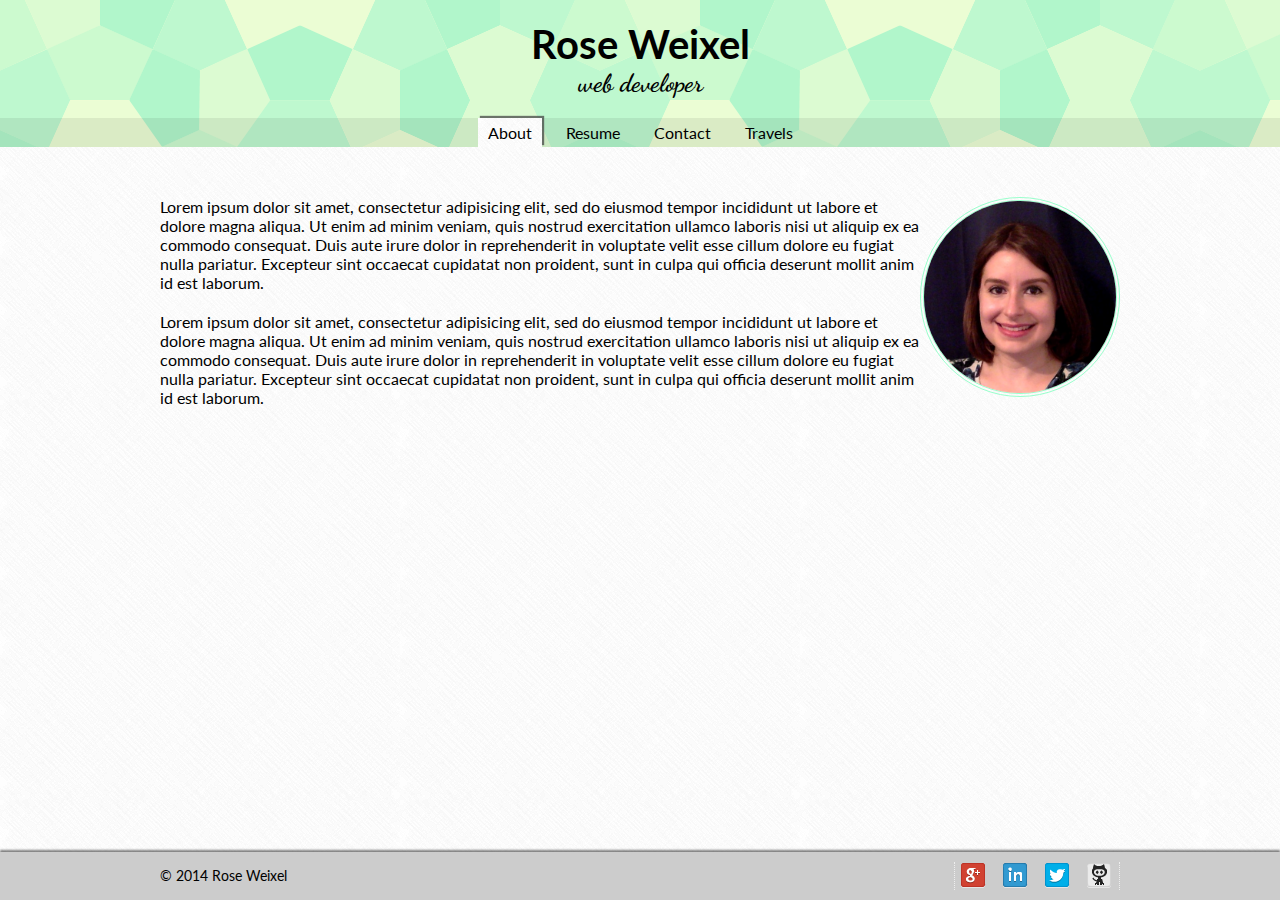
<file: index.html>
<!doctype html>
<html lang="en">
	<head>
		<meta charset="utf-8">
		<meta name="keywords" content="web, development, programming, programmer">
		<meta name="description" content="Rose Weixel is a web developer living in New York City.">
		<title>About &#124; Rose Weixel</title>
		<link rel="stylesheet" type="text/css" href="css/normalize.css">
		<link rel="stylesheet" type="text/css" href="css/style.css">
		<link rel="stylesheet" type="text/css" href="css/device_media_queries.css">
		<!--[if lt IE 9]!>
			<script src="http://html5shim.googlecode.com/svn/trunk/html5.js"></script>
		<![endif]-->
	</head>
	<body>
		<!-- /////// Header /////// -->
		<header>
			<div class="wrapper">
				<h1>Rose Weixel</h1>
				<h2>web developer</h2>
			</div>
			
			<!-- links -->
			<nav role="navigation">
				<ul>
					<li><a id="current_page" href="index.html">About</a></li>
					<li><a href="resume.html">Resume</a></li>
					<li><a href="contact.php">Contact</a></li>
					<li><a href="travels.html">Travels</a></li>
				</ul>
			</nav>
		</header>
		<!-- ends header -->

		<!-- /////// Main Content /////// -->
		<div id="main_content" class="clearfix">

			<div class="wrapper">

				<section class="clearfix col_3">

					<img id="rose" src="assets/rose-2.png" alt="Rose Weixel">
					<p>Lorem ipsum dolor sit amet, consectetur adipisicing elit, sed do eiusmod
					tempor incididunt ut labore et dolore magna aliqua. Ut enim ad minim veniam,
					quis nostrud exercitation ullamco laboris nisi ut aliquip ex ea commodo
					consequat. Duis aute irure dolor in reprehenderit in voluptate velit esse
					cillum dolore eu fugiat nulla pariatur. Excepteur sint occaecat cupidatat non
					proident, sunt in culpa qui officia deserunt mollit anim id est laborum.</p>
					
					<p>Lorem ipsum dolor sit amet, consectetur adipisicing elit, sed do eiusmod
					tempor incididunt ut labore et dolore magna aliqua. Ut enim ad minim veniam,
					quis nostrud exercitation ullamco laboris nisi ut aliquip ex ea commodo
					consequat. Duis aute irure dolor in reprehenderit in voluptate velit esse
					cillum dolore eu fugiat nulla pariatur. Excepteur sint occaecat cupidatat non
					proident, sunt in culpa qui officia deserunt mollit anim id est laborum.</p>
				</section>
    		</div> <!-- ends .wrapper -->
    	</div> <!-- ends #main_content -->
		
		<footer>
			<div class="wrapper clearfix">
				<span class="copyright">&copy; 2014 Rose Weixel</span>
				<div id="social">
					<a class="gplus" href="http://google.com/+RoseWeixel" target="_blank" title="Google Plus">Google Plus</a>
					<a class="link" href="http://www.linkedin.com/in/roseweixel/" target="_blank" title="LinkedIn">LinkedIn</a>
					<a class="twitt" href="https://twitter.com/RoseWeixel" target="_blank" title="Twitter">Twitter</a>
					<a class="ghub" href="https://github.com/roseweixel" target="_blank" title="GitHub">GitHub</a>
				</div>
			</div>
		</footer>

	</body>
</html>
</file>
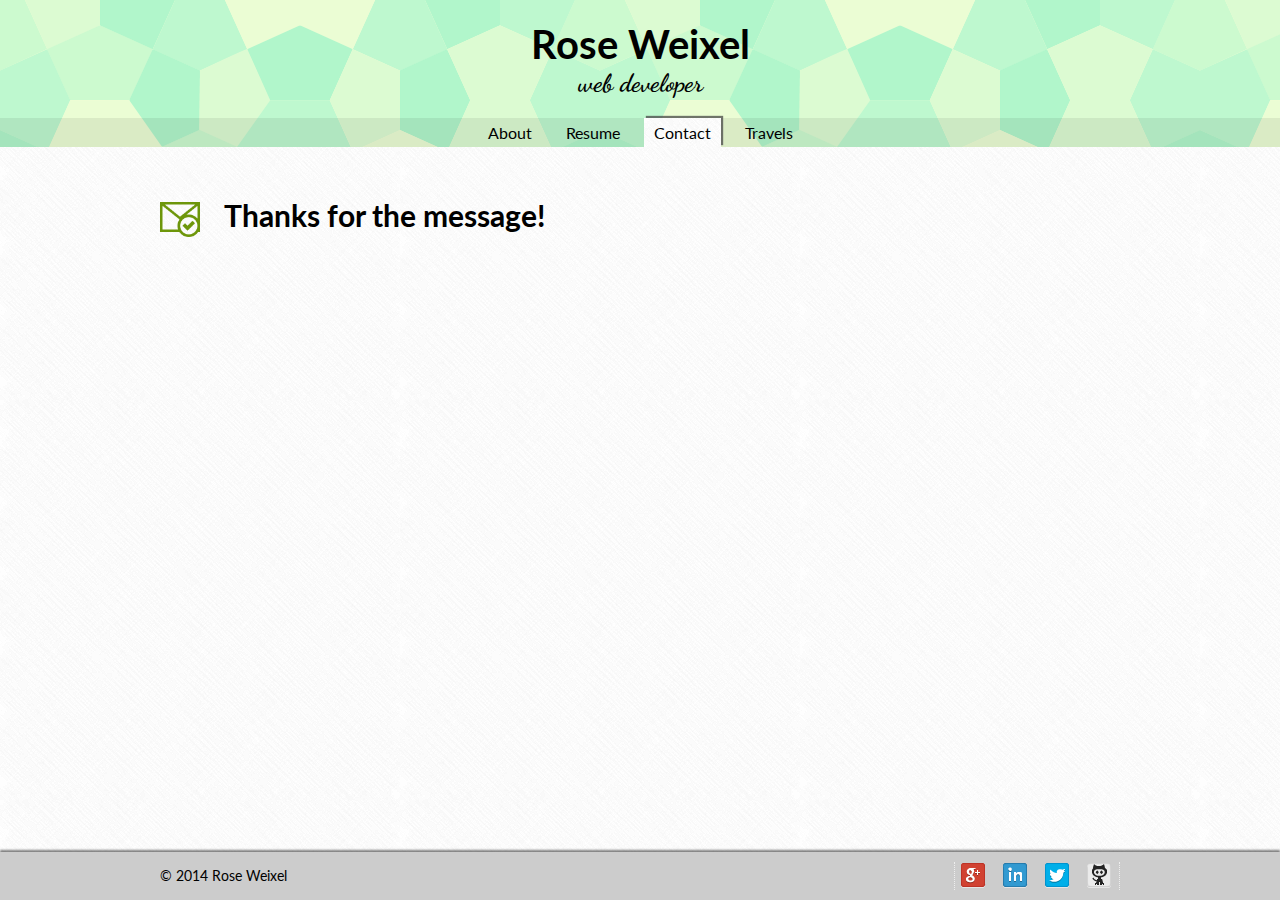
<file: contact_success.html>
<!doctype html>
<html lang="en">
	<head>
		<meta charset="utf-8">
		<meta name="keywords" content="contact, email">
		<meta name="description" content="Contact form for Rose Weixel, web developer.">
		<title>Contact &#124; Rose Weixel</title>
		<link rel="stylesheet" type="text/css" href="css/normalize.css">
		<link rel="stylesheet" type="text/css" href="css/style.css">
		<link rel="stylesheet" type="text/css" href="css/device_media_queries.css">
		<!--[if lt IE 9]!>
			<script src="http://html5shim.googlecode.com/svn/trunk/html5.js"></script>
		<![endif]-->
	</head>
	<body>
		<header>
			<h1>Rose Weixel</h1>
			<h2>web developer</h2>
			
			<!-- links -->
			<nav role="navigation">
				<ul>
					<li><a href="index.html">About</a></li>
					<li><a href="resume.html">Resume</a></li>
					<li><a id="current_page" href="contact.php">Contact</a></li>
					<li><a href="travels.html">Travels</a></li>
				</ul>
			</nav>
		</header>
		<div id="main_content">
			<div class="wrapper">
				<section class="col3">
					<img id="sent_icon" src="assets/message_sent.png" alt="Message successfully sent!">
					<p id="message_sent">Thanks for the message!</p>
				</section>
			</div>
		</div>
		<footer>
			<div class="wrapper clearfix">
				<span class="copyright">&copy; 2014 Rose Weixel</span>
				<div id="social">
					<a class="gplus" href="http://google.com/+RoseWeixel" target="_blank" title="Google Plus">Google Plus</a>
					<a class="link" href="http://www.linkedin.com/in/roseweixel/" target="_blank" title="LinkedIn">LinkedIn</a>
					<a class="twitt" href="https://twitter.com/RoseWeixel" target="_blank" title="Twitter">Twitter</a>
					<a class="ghub" href="https://github.com/roseweixel" target="_blank" title="GitHub">GitHub</a>
				</div>
			</div>
		</footer>
	</body>
</html>
</file>
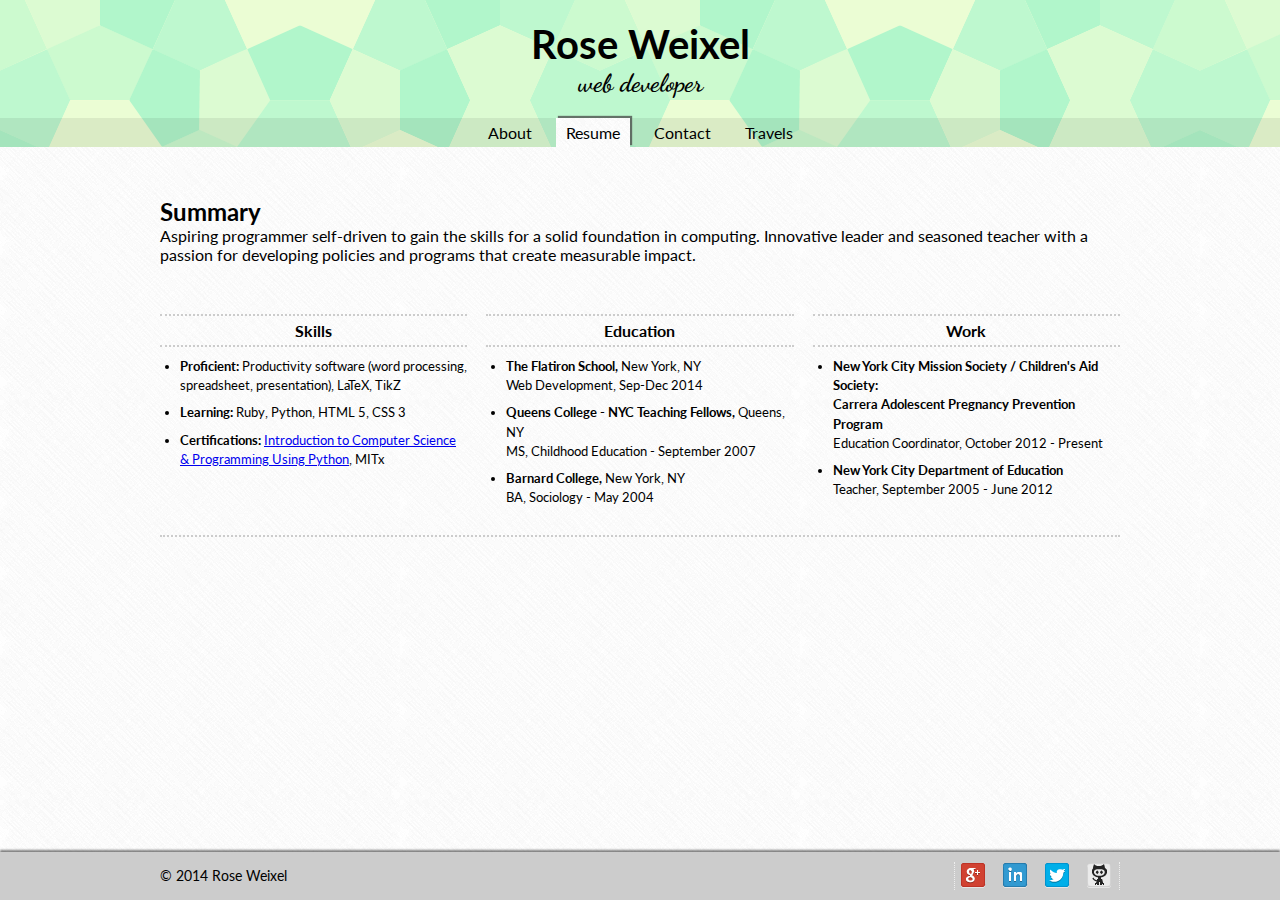
<file: resume.html>
<!doctype html>
<html lang="en">
	<head>
		<meta charset="utf-8">
		<meta name="keywords" content="resume, web, developer, programmer, programming, HTML, HTML5, CSS, CSS3, Ruby, Python">
		<meta name="description" content="Resume for Rose Weixel, web developer.">
		<title>Resume &#124; Rose Weixel</title>
		<link rel="stylesheet" type="text/css" href="css/normalize.css">
		<link rel="stylesheet" type="text/css" href="css/style.css">
		<link rel="stylesheet" type="text/css" href="css/device_media_queries.css">
		<!--[if lt IE 9]!>
			<script src="http://html5shim.googlecode.com/svn/trunk/html5.js"></script>
		<![endif]-->
	</head>
	<body>
		<header>
			<h1>Rose Weixel</h1>
			<h2>web developer</h2>
			
			<!-- links -->
			<nav role="navigation">
				<ul>
					<li><a href="index.html">About</a></li>
					<li><a id="current_page" href="resume.html">Resume</a></li>
					<li><a href="contact.php">Contact</a></li>
					<li><a href="travels.html">Travels</a></li>
				</ul>
			</nav>
		</header>
		<div id="main_content">
			<div id="resume" class="wrapper clearfix">
				<section id="summary" class="centered_wide col3">
					<h2><b>Summary</b></h2>
					<p>Aspiring programmer self-driven to gain the skills for a solid foundation in computing. Innovative leader and seasoned teacher with a passion for developing policies and programs that create measurable impact.</p>
				</section>
				<section class="res_section centered_wide col1_left">
					<h3>Skills</h3>
					<ul>
						<li><b>Proficient:</b> Productivity software (word processing, spreadsheet, presentation), LaTeX, TikZ</li>
						<li><b>Learning:</b> Ruby, Python, HTML 5, CSS 3</li>
						<li><b>Certifications:</b> <a href="http://bit.ly/TIaNAx">Introduction to Computer Science &amp; Programming Using Python</a>, MITx</li>
					</ul>
				</section>
				<section class="res_section centered_wide col1_mid">
					<h3>Education</h3>
					<ul>
						<li><b>The Flatiron School,</b> New York, NY<br>Web Development, Sep-Dec 2014</li>
						<li><b>Queens College - NYC Teaching Fellows,</b> Queens, NY<br>MS, Childhood Education - September 2007</li>
						<li><b>Barnard College,</b> New York, NY<br>BA, Sociology - May 2004</li>
					</ul>
				</section>
				<section class="res_section centered_wide col1_right">
					<h3>Work</h3>
					<ul>
						<li><b>New York City Mission Society / Children's Aid Society:<br>Carrera Adolescent Pregnancy Prevention Program</b><br>Education Coordinator, October 2012 - Present</li>
						<li><b>New York City Department of Education</b><br>Teacher, September 2005 - June 2012</li>
					</ul>
				</section>
			</div>
		</div>
		<footer>
			<div class="wrapper clearfix">
				<span class="copyright">&copy; 2014 Rose Weixel</span>
				<div id="social">
					<a class="gplus" href="http://google.com/+RoseWeixel" target="_blank" title="Google Plus">Google Plus</a>
					<a class="link" href="http://www.linkedin.com/in/roseweixel/" target="_blank" title="LinkedIn">LinkedIn</a>
					<a class="twitt" href="https://twitter.com/RoseWeixel" target="_blank" title="Twitter">Twitter</a>
					<a class="ghub" href="https://github.com/roseweixel" target="_blank" title="GitHub">GitHub</a>
				</div>
			</div>
		</footer>
	</body>
</html>
</file>
<file: css/style.css>
/********** Web Fonts **********/
@import url(http://fonts.googleapis.com/css?family=Lato:400);
@import url(http://fonts.googleapis.com/css?family=Dancing+Script);

/********** Fixes **********/

* {
	margin: 0;
	padding: 0;
	border: 0;
	box-sizing: border-box;
	-webkit-box-sizing: border-box;
	-moz-box-sizing: border-box;
}

.clearfix:after {
	content: ".";
	display: block;
	clear: both;
	visibility: hidden;
	height: 0;
	line-height: 0;
}

.wrapper {
	position: relative;
	margin: 0 auto;
	width: 96%;
	max-width: 960px;
}

html {
	height: 100%;
}

body {
	position: relative;
	background: url(../assets/crossword.png);
	padding-bottom: 55px;
	min-height: 100%;
	font-family: 'Lato', sans-serif;
}

img {
	width: 100%;
}

.caption {
	font-family: Palatino, serif;
	font-size: .8em;
}

.img_copy {
	float: right;
}

#summary {
	margin-bottom: 50px;
}

#resume li {
	font-size: .8em;
	line-height: 1.5em;
	padding-bottom: 8px;
}

/******* Header & Nav Bar *******/

header {
	background: url(../assets/congruent-pentagon.png);
	text-align: center;
	padding-top: 20px;
	margin-bottom: 20px;
}

header h1 {
	font-size: 40px;
}

header h2 {
	font-family: 'Dancing Script', cursive;
	margin-bottom: 20px;
	font-size: 25px;
}

nav {
	background: rgba(0,0,0,0.07);
	padding: 5px;
}

nav li {
	display: inline;
	padding: 5px;
}

nav a, nav a:visited {
	padding: 5px 10px;
	font-size: 16px;
	color: black;
	text-decoration: none;
}

nav a:hover {
	background: rgba(255,255,255,0.5);
}

nav a:active {
    /* Shadows are visible under slightly transparent text color */
    color: rgba(100,100,100, 0.8);
    text-shadow: 1px 4px 6px #def, 0 0 0 #000, 1px 4px 6px #def;
}

#current_page {
	background: url(../assets/crossword.png);
	-webkit-box-shadow: 2px -2px 1px 0px rgba(70, 70, 70, 0.75);
	-moz-box-shadow:    2px -2px 1px 0px rgba(70, 70, 70, 0.75);
	box-shadow:         2px -2px 1px 0px rgba(70, 70, 70, 0.75);
}
/******* Main Content Area *******/

#main_content {
	padding: 30px;
}


#rose {
	width: 200px;
	border-radius: 100%;
	border-color: #99FFCC;
	border-style: double;
	border-width: 4px;
	float: right;
	padding: 0;
}

p {
	margin-bottom: 20px;
}

#map {
	background: rgba(235, 253, 212, 1);
	border: dotted #99FFCC;
	padding: 2%;
}

iframe {
	display: block;
	width: 100%;
	max-height: 400px;
	max-width: 583px;
	margin-right: auto;
	margin-left: auto;
}

audio {
	max-width: 100%;
}
#resume h3 {
	text-align: center;
	font-size: 16px;
	border-top: 2px dotted #ccc;
	border-bottom: 2px dotted #ccc;
	padding: 5px 0;
	margin-bottom: 10px;
}

#resume li {
	margin-left: 20px;
}

#resume {
	border-bottom: 2px dotted #ccc;
}

/******* Form *******/

form {
	padding-bottom: 20px;
}

input[type="text"], input[type="email"], textarea {
	display: block;
	width: 100%;
	margin-bottom: 10px;
	padding: 5px;
	box-shadow: inset 0 0 5px #aaa;
}

#verify_and_send {

	float: right;
}

img.verif_img {
	display: inline-block;
	width: 50px;
	height: 40px;
	float: left;
	margin-right: 20px;
	vertical-align: top;
}

input.verif_box {
	display: inline-block;
	width: 150px;
	height: 40px;
	float: left;
	margin-right: 10px;
}

input[type="submit"] {
	border: 1px outset rgba(177, 246, 203, 1);
   	background-color: rgba(235, 253, 212, 1);
	width: 100px;
	height: 40px;
	padding: 5px;
	display: inline-block;
	float: left;
	font-size: 16px;
	box-shadow: none;
}

#message_sent {
	font-size: 30px;
	font-weight: 700;
	display: inline-block;
	vertical-align: top
}

#sent_icon {
	display: inline-block;
	width: 40px;
	margin-right: 20px;
}

/******* Footer *******/

footer {
	position: absolute;
	right: 0;
	bottom: 0;
	left: 0;
	padding: 10px 2%;
	background: #ccc;
	font-size: 14px;
	-webkit-box-shadow: 0px -2px 2px 0px rgba(60, 60, 60, 0.65);
	-moz-box-shadow:    0px -2px 2px 0px rgba(60, 60, 60, 0.65);
	box-shadow:         0px -2px 2px 0px rgba(60, 60, 60, 0.65);
}

.copyright {
	float: left;
	display: inline;
	padding-top: 5px;
}

/********** Social Bar **********/

#social {
	height: 28px;
	display: inline-block;
	float: right;
	border-right: 1px dotted #eee;
	border-left: 1px dotted #eee;
}


a.gplus, a.link, a.twitt, a.ghub {
	display: inline-block;
	width: 28px;
	height: 28px;
	text-indent: 100%;
	overflow: hidden;
	white-space: nowrap;
	margin: 0 5px;
	background: url(../assets/color-social-icons.png) no-repeat;
}

a.gplus { background-position: -103px -53px; }
a.link  { background-position: -153px -53px; }
a.twitt { background-position: -3px -53px; }
a.ghub { background-position: -453px -53px; }


/******* Posititoning Classes *******/

.col1_left {
	float: left;
	width: 32%;
	margin: 0 0 20px;
}

.col1_mid {
	float: left;
	width: 32%;
	margin: 0 2% 20px 2%;
}

.col1_right {
	float: right;
	width: 32%;
	margin: 0 0 20px;
}

.col2_left {
	float: left;
	width: 64%;
	margin: 0 2% 20px 0;
}

.col2_right {
	float: right;
	width: 64%;
	margin: 0 0 20px 2%;
}

.col3 {
	margin: 0 0 20px;
}

/*TODO: see if vertical-align: bottom; will work here!*/
.force_bottom_right {
	position: absolute;
	bottom: 0;
	right: 0;
}

.p_bottom {
	margin-bottom: 0;
}
</file>
<file: css/device_media_queries.css>
/******* Tablet Landscape: 1024px *******/



/******* Tablet Portrait: 768px *******/

@media only screen and (max-width: 768px) {

	.col2_left, .col2_right {
		float: none;
		width: 100%;
	}

	.half_screen_left {
		float: left;
		width: 49%;
		margin-right: 1%;
	}

	.half_screen_right {
		float: right;
		width: 49%;
		margin-left: 1%;
	}

	.centered_wide {
		margin: 0 auto;
		display: block;
		width: 70%;
		float: none;
	}

	#resume {
		border: 0;
	}

	.res_section {
		padding-bottom: 20px;
	}

	figure .caption {
		font-size: 0.8em;
	}

	figure .img_copy {
		display: block;
		float: none;
	}
}


/******* Smartphone Landscape: 480px *******/

@media only screen and (max-width: 480px) {

	.col1_left, .col1_mid, .col1_right {
		float: none;
		width: 100%;
	}

	.force_bottom_right {
		position: static;
	}

	.centered_wide {
		width: 100%;
	}

	#rose {
		width: 40%;
		margin-left: 2%;
	}

	iframe {
		max-height: 350px;
	}

	#summary {
		margin-bottom: 20px;
	}

}

/******* Smartphone Portrait: 403px *******/

@media only screen and (max-width: 403px) {

	header {
		margin-bottom: 5px;
	}

	header h1 {
		font-size: 1.5em;
	}

	nav {
		padding: 0;
		margin: 0;
		width: 100%;
	}

	nav a, nav li {
		display: block;
		padding: 0;
		margin: 0;
		width: 100%;
	}

	nav a {
		padding: 3px 0;
		margin: 0;
		font-size: 1.2em;
	}

	#current_page {
		background: black;
		color: white;
		box-shadow: none;
	}

	.res_section {
		font-size: 1.2em;
	}

	iframe {
		max-height: 250px;
	}


	.copyright {
		font-size: 0.9em;
	}

	#verify_and_send {
		width: 100%;
	}

	img.verif_img {
		width: 25%;
		height: 30px;
		margin-right: 0;
		vertical-align: top;
	}

	input.verif_box {
		width: 73%;
		height: 30px;
		font-size: 12px;
		margin-right: 2%;
	}

	input[type="submit"] {
		display: block;
		width: 100%;
		height: 30px;
		font-size: 16px;
	}

	footer .copyright {
		padding-bottom: 10px;
	}

	footer #social a {
		padding: 0 5%;
	}

	footer #social {
		border: none;
	}

	footer .copyright, footer #social {
		display: block;
		float: none;
		text-align: center;
		margin: 0 auto;
	}

	body {
		padding-bottom: 100px;
	}
</file>
